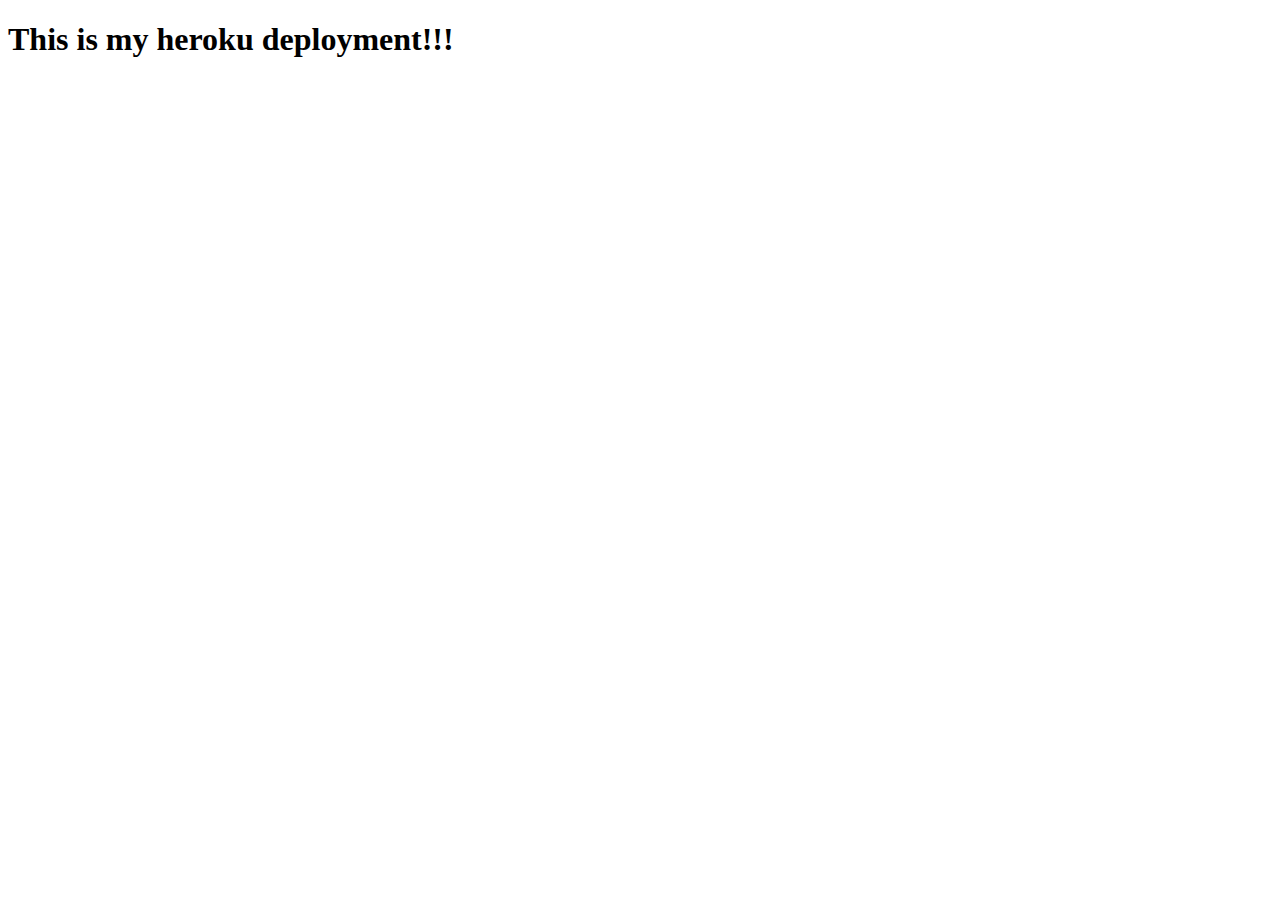
<file: index.html>
<!DOCTYPE html>
<html lang="en">
<head>
  <meta charset="UTF-8">
  <meta http-equiv="X-UA-Compatible" content="IE=edge">
  <meta name="viewport" content="width=device-width, initial-scale=1.0">
  <title>Heroku Test</title>
</head>
<body>
  <h1>This is my heroku deployment!!!</h1>
</body>
</html>
</file>
